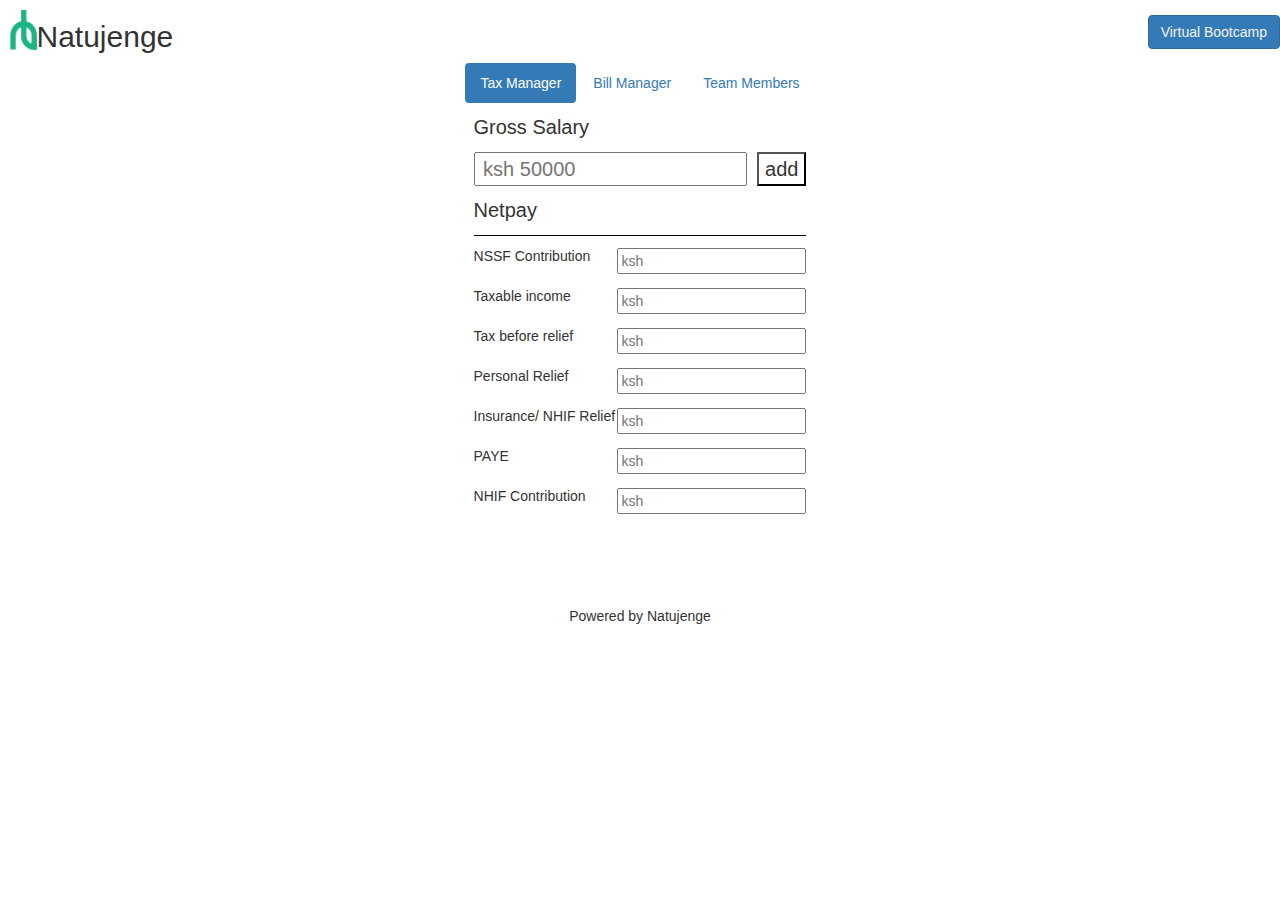
<file: index.html>
<!DOCTYPE html>
<html lang="en">
<head>
    <meta charset="UTF-8">
    <meta http-equiv="X-UA-Compatible" content="IE=edge">
    <meta name="viewport" content="width=device-width, initial-scale=1.0">
    <title>Document</title>
    <link rel="stylesheet" href="https://maxcdn.bootstrapcdn.com/bootstrap/3.4.1/css/bootstrap.min.css">
    <script src="https://ajax.googleapis.com/ajax/libs/jquery/3.6.0/jquery.min.js"></script>
    <script src="https://maxcdn.bootstrapcdn.com/bootstrap/3.4.1/js/bootstrap.min.js"></script>
    
    <link rel="stylesheet" href="TaxManager.css">
</head>
<body>
    <header>
        <nav id="natujenge-header">
            <div id="natujenge-image">
                <img src="image/logo.png" alt="Natujenge logo">
                <h2>Natujenge</h2>
            </div>
            <div class="btn btn-primary">

                <a class="natujenge_ext_link" href="https://www.meliora.co.ke/articles/nvrjgtnsgh5ophs6mm">Virtual Bootcamp</a>
            </div>
        </nav>
    </header>
   
    <div id="tax-manager-page">
        <div id="links">
            <ul class="nav nav-pills .nav-justified">
                <li class="active"><a data-toggle="tab" href="#tax-manager">Tax Manager</a></li>
                <li><a data-toggle="tab" href="#bill-manager">Bill Manager</a></li>
                <li><a data-toggle="tab" href="#team-members">Team Members</a></li>
            </ul>
        </div>
        
        
        <div class="tab-content">
          <div id="tax-manager" class="tab-pane fade in active">
            <form action="" method="get">

                <div id="gross-salary">
                    <p>Gross Salary</p>
                    <div>
                    <input type="text" name="net-pay" id="netpay-input" placeholder=" ksh 50000">
                    <input type="button" value="add" id="add-button">
                    </div>
                </div>

                
                <div id="Netpay">
                    <p>Netpay</p>
                    <div id="content">

                    </div>
                </div>
                
                <div>

                    <div id="tax-row">
                        <p>NSSF Contribution</p>
                        <input type="text" name="nssf" placeholder="ksh" id="nssf">
                    </div>

                    <div id="tax-row">
                        <p>Taxable income</p>
                        <input type="tel" name="" placeholder="ksh" id="taxable">
                    </div>

                    <div id="tax-row">
                        <p>Tax before relief</p>
                        <input type="tel" name="" placeholder="ksh" id="relief">
                    </div>
                    
                    <div id="tax-row">
                        <p>Personal Relief</p>
                        <input type="tel" name=""  placeholder="ksh" id="personal">
                    </div>

                    <div id="tax-row">
                        <p>Insurance/ NHIF Relief</p>
                        <input type="tel" name="" placeholder="ksh" id="insurance">
                    </div>
                    
                    <div id="tax-row">
                        <p>PAYE</p>
                        <input type="tel" name="" placeholder="ksh" id="PAYE">
                    </div>

                    <div id="tax-row">
                        <p>NHIF Contribution</p>
                        <input type="tel" name="" placeholder="ksh" id="NHIF">
                    </div>
                </div> 
            </form>
          </div><br>


          <div id="bill-manager" class="tab-pane fade">
            <div class="form-salary">
                <div>
                    <form action="" class="form-bills">
                        <div id="netpay2">
                            <h3>Netpay</h3>
                            <h3 id="bill-netpay"></h3>
                        </div>
                        

                        <div id="new-bill">
                            <input type="text" name="" id="bill-name">
                            <input type="tel" name="name" id="bill-amount" placeholder="KSH"> <br>

                        </div>

                        <div>
                            <input type="button" value="+ Add New Bills" id="add-new-bills">
                        </div><br><br>
                        
                        <div id="new-bills">
                            
                        </div>
                        <div id="balance">
                            <h3>Balance</h3>
                            <h2 id="balance-amt"></h2>
                        </div>

                    </form>
                </div>
            </div>
        
        </div><br>

        <div id="team-members" class="tab-pane fade">
            <h5>Ebube Nworie</h5>
            <h5> Wayne Musungu</h5>
            <h5>Ecline Koech</h5>
            <h5>Sey Wayhive</h5>
            <h5>Mohono Joseph</h5>
            <h5>Mfadhili Gitau</h5>

        </div><br>
    </div><br>
    
   

    <footer>
        <p>Powered by Natujenge</p>
    </footer>
    <script src="TaxManager.js"></script>
</body>
</html>
</file>
<file: TaxManager.css>
#natujenge-header{
    display: flex;
    justify-content: space-between;
    align-items: center;
}

#natujenge-image{
    display: flex;
}

#natujenge-image img{
    height: 40px;
    width: 30;
    margin-top: 10px;
    margin-left: 10px;
}

.natujenge_ext_link {
  color: #f5f5f5;
  box-sizing: border-box;
  text-decoration: none;
}

#content{
    font-size: 20px;
    margin-bottom: 5px;
}
#gross-salary{
    margin-top: 10px;
    font-size: 20px;
    margin-bottom: 10px;
}
#add-button{
    background-color: white;
    margin-left: 5px;
}
#Netpay{
    display: flex;
    justify-content: space-between;
    font-size: 20px;
    margin-bottom: 10px;
    border-bottom: 1px solid black;
    align-items: center;
}

#Netpay input{
    border: 1px solid #1CB484;
    outline: none;
    margin-top: -10px;
    float: right;
    border-radius: 5px;
}

#links ul{
    display: flex;
    text-align: center;
    justify-content: center;
    align-items: center;
}

.tab-content{
    align-items: center;
    display: grid;
    justify-content: center;
}

#tax-row{
    display: flex;
    justify-content: space-between;
    align-items: center;
    margin-bottom: 10px;
}

#bill-manager-link{
    float: right;
}
footer{
    justify-content: center;
    text-align: center;
}




.form-salary{
    display: flex;
    align-items: center;
  }

  .form-bills{
    margin: 5px 5px;

  }

  #netpay2{
    display: flex;
    justify-content: space-between;
  }
  label{
    float: left;
    text-align: left;
    margin-right: 75px;
    width: 150px;
  }
  
  #shillings{
    margin: 10px auto;
    border-radius: 8px;
    background-color: #f5f5f5;
    font-family: Impact, Haettenschweiler, 'Arial Narrow Bold', sans-serif;
  }
  #rent, #entertainment, #food, #shopping{
    /* background-color: grey; */
    margin: 5px 5px;
    border-block-end: 2px double grey;
    /* color: rgb(42, 96, 143); */
    /* border-block: 5px hidden grey; */
    writing-mode: horizontal-tb;
    /* border-block-width: thin; */
    border-block-style:aliceblue;
    /* border: 2px hidden gray; */
    /* box-shadow: inset; */
  }
  #otherbills{
    /* margin-right: 25px; */
    margin: 25px 44px;
    border-block-end: 2px double grey;
    border-block-style:aliceblue;
    background: #ffff;
  }

  #new-bills{
    justify-content: space-between;
    align-items: center;
    display: grid;
    grid-template-columns: 1fr 1fr;
  }


  #add-new-bills {
    float: right;
    margin-top: 10px;
    padding-top: 5px;
    
  }

  #balance{
    clear: both;
    display: flex;
    justify-content: space-between;
  }
</file>
